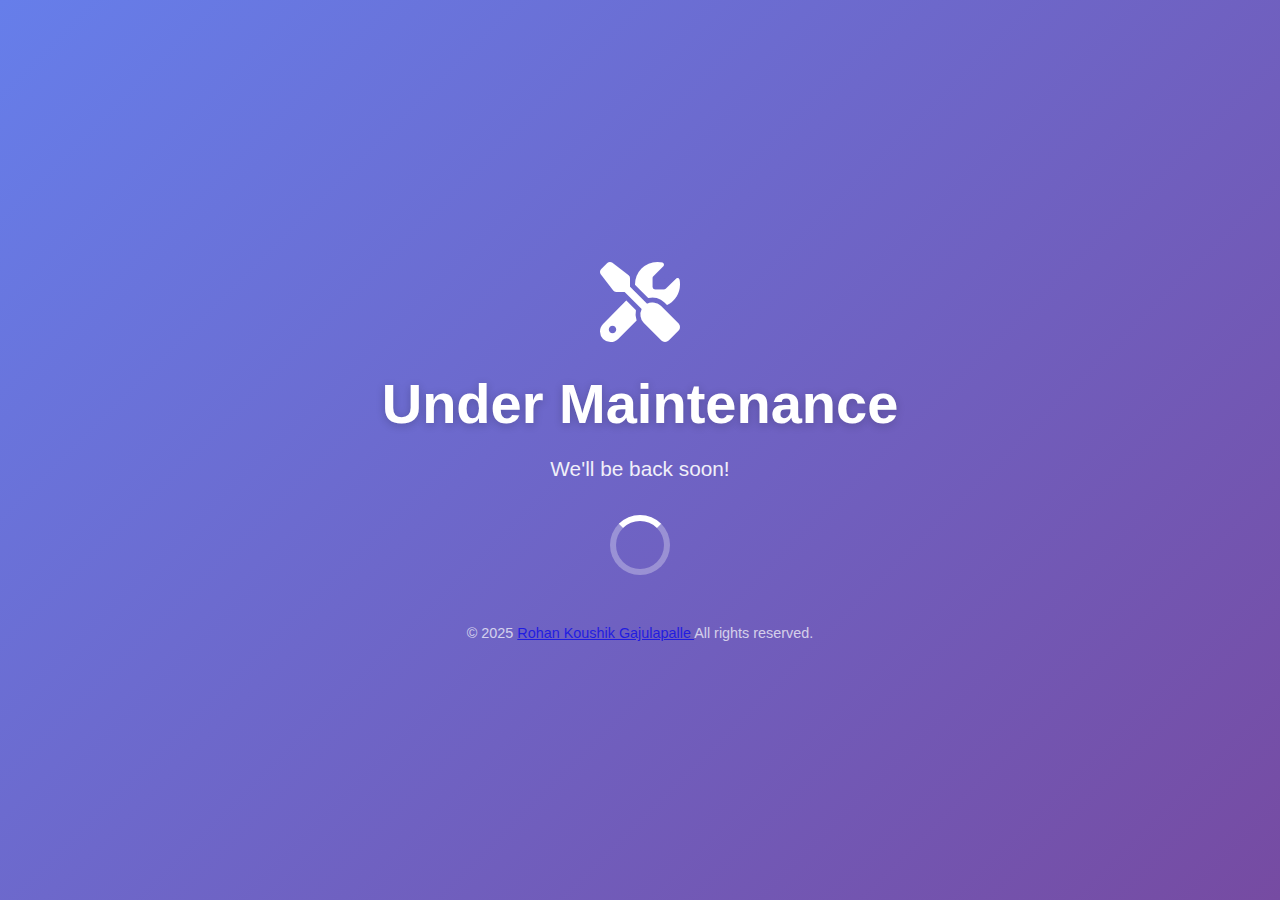
<file: index.html>
<!DOCTYPE html>
<html lang="en">
<head>
    <meta charset="UTF-8">
    <meta name="viewport" content="width=device-width, initial-scale=1.0">
    <title>Under Maintenance</title>
    <style>
        * {
            margin: 0;
            padding: 0;
            box-sizing: border-box;
        }

        body {
            font-family: 'Segoe UI', Tahoma, Geneva, Verdana, sans-serif;
            background: linear-gradient(135deg, #667eea 0%, #764ba2 100%);
            height: 100vh;
            display: flex;
            justify-content: center;
            align-items: center;
            color: #fff;
            overflow: hidden;
        }

        .maintenance-container {
            text-align: center;
            padding: 40px 20px;
            max-width: 600px;
            animation: fadeIn 1.5s ease-in-out;
        }

        .icon {
            font-size: 80px;
            margin-bottom: 20px;
            animation: pulse 2s infinite;
        }

        h1 {
            font-size: 3.5rem;
            margin-bottom: 16px;
            text-shadow: 0 2px 10px rgba(0, 0, 0, 0.2);
        }

        p {
            font-size: 1.3rem;
            margin-bottom: 30px;
            opacity: 0.9;
            line-height: 1.6;
        }

        .loader {
            width: 60px;
            height: 60px;
            border: 6px solid rgba(255, 255, 255, 0.3);
            border-top: 6px solid #fff;
            border-radius: 50%;
            animation: spin 1s linear infinite;
            margin: 30px auto;
        }

        .countdown {
            font-size: 1.1rem;
            margin-top: 20px;
            opacity: 0.8;
        }

        footer {
            margin-top: 50px;
            font-size: 0.9rem;
            opacity: 0.7;
        }

        @keyframes fadeIn {
            from { opacity: 0; transform: translateY(20px); }
            to { opacity: 1; transform: translateY(0); }
        }

        @keyframes pulse {
            0% { transform: scale(1); }
            50% { transform: scale(1.1); }
            100% { transform: scale(1); }
        }

        @keyframes spin {
            0% { transform: rotate(0deg); }
            100% { transform: rotate(360deg); }
        }

        @media (max-width: 480px) {
            h1 {
                font-size: 2.5rem;
            }
            p {
                font-size: 1.1rem;
            }
            .icon {
                font-size: 60px;
            }
        }
    </style>
    <link rel="stylesheet" href="https://cdnjs.cloudflare.com/ajax/libs/font-awesome/6.4.0/css/all.min.css">
</head>
<body>
    <div class="maintenance-container">
        <div class="icon">
            <i class="fas fa-tools"></i>
        </div>
        <h1>Under Maintenance</h1>
        <p>We'll be back soon!</p>
        
        <div class="loader"></div>

        <footer>
            &copy; 2025 <a href="https://rohankoushikrv.github.io/Rohan-Cloud/" target="_blank">
        Rohan Koushik Gajulapalle 
      </a> All rights reserved.
        </footer>
    </div>
</body>
</html>
</file>
